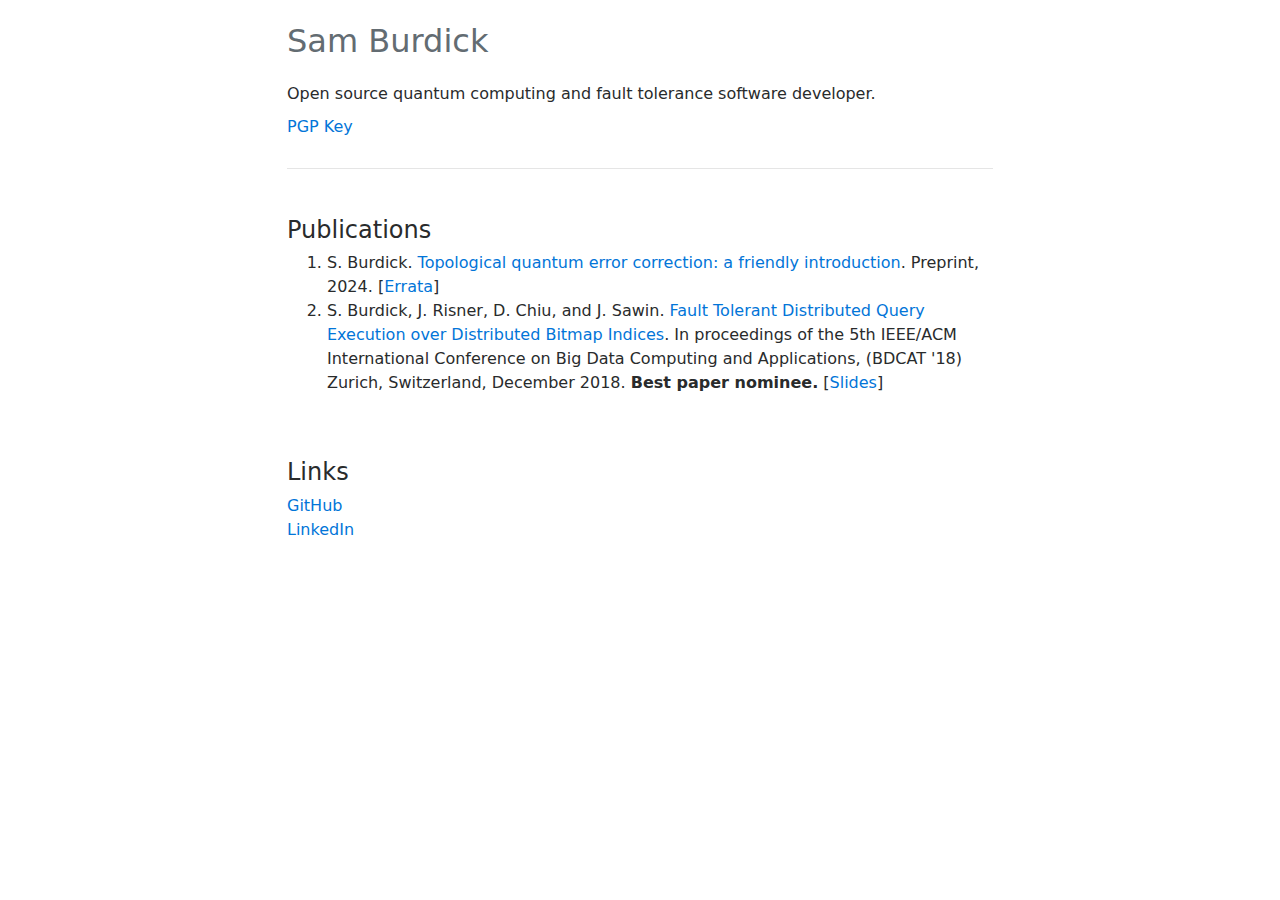
<file: index.html>
<html lang="en">
  <head>
    <meta charset="utf-8">
    <meta name="viewport" content="width=device-width, initial-scale=1, shrink-to-fit=no">
    <meta name="description" content="Sam Burdick">
    <meta name="author" content="Sam Burdick">
    <title>Sam Burdick</title>
    <link href="css/bootstrap.min.css" rel="stylesheet">
    <link href="css/narrow-jumbotron.css" rel="stylesheet">
    <link rel="icon" type="image/x-icon" href="favicon.ico">
  </head>

  <body>
    <div class="container">
      <div class="header clearfix">
        <nav>
          <h2 class="text-muted">Sam Burdick</h2>
          <h6>
            <br>
            <p>
            Open source quantum computing and fault tolerance software developer.
            </p>
	    <p><a href="./burdick.pub.asc">PGP Key</a></p>
          </h6>
        </nav>
      </div>

      <div class="row marketing">
        <div class="lg-6">
          <h4><a name="talks"></a>Publications</h4>
          <ol>
              <li>S. Burdick. <a href="./docs/tqec-0.2.pdf">Topological quantum error correction: a friendly introduction</a>. Preprint, 2024. [<a href="./docs/tqec-errata.pdf">Errata</a>]</li>
              <li>
                S. Burdick, J. Risner, D. Chiu, and J. Sawin. <a href="./docs/BDCAT-2018.pdf">Fault Tolerant Distributed Query Execution over Distributed Bitmap Indices</a>. In proceedings of the 5th IEEE/ACM International Conference on Big Data Computing and Applications, (BDCAT '18) Zurich, Switzerland, December 2018. <b>Best paper nominee.</b> [<a href="./docs/BDCAT_2018_final_slides.pdf">Slides</a>]
            </li>
          </ol>
        </div>
      </div>
      
      <div class="row marketing">
       <div class="lg-6">
         <h4 >
           <a name="other"></a>Links</h4>
         <p>
           <a href="https://github.com/smburdick">GitHub</a><br>
           <a href="https://www.linkedin.com/in/sam-burdick-2400732aa/">LinkedIn</a>
         </p>
       </div>
      </div>
  
     </div>
    </div>
    <script src="js/ie10-viewport-bug-workaround.js"></script>
  </body>
</html>
</file>
<file: css/narrow-jumbotron.css>
/* Space out content a bit */
body {
  padding-top: 1.5rem;
  padding-bottom: 1.5rem;
}

/* Everything but the jumbotron gets side spacing for mobile first views */
.header,
.marketing,
.footer {
  padding-right: 1rem;
  padding-left: 1rem;
}

/* Custom page header */
.header {
  padding-bottom: 1rem;
  border-bottom: .05rem solid #e5e5e5;
}
/* Make the masthead heading the same height as the navigation */
.header h3 {
  margin-top: 0;
  margin-bottom: 0;
  line-height: 3rem;
}

/* Custom page footer */
.footer {
  padding-top: 1.5rem;
  color: #777;
  border-top: .05rem solid #e5e5e5;
}

/* Customize container */
@media (min-width: 48em) {
  .container {
    max-width: 46rem;
  }
}
.container-narrow > hr {
  margin: 2rem 0;
}

/* Main marketing message and sign up button */
.jumbotron {
  text-align: center;
  border-bottom: .05rem solid #e5e5e5;
}
.jumbotron .btn {
  padding: .75rem 1.5rem;
  font-size: 1.5rem;
}

/* Supporting marketing content */
.marketing {
  margin: 3rem 0;
}
.marketing p + h4 {
  margin-top: 1.5rem;
}
.jumbotron .container {
  max-width: 40rem;
}

.jumbotron .album {
  min-height: 50rem; /* Can be removed; just added for demo purposes */
  padding-top: 3rem;
  padding-bottom: 3rem;
  background-color: #f7f7f7;
}

.card {
  float: left;
  width: 200px;
  padding: 30px;
  margin-bottom: 10px;
  border: 0;
}

.card > img {
  margin-bottom: .75rem;
}

.card-text {
  font-size: 16px;
}

/* Responsive: Portrait tablets and up */
@media screen and (min-width: 48em) {
  /* Remove the padding we set earlier */
  .header,
  .marketing,
  .footer {
    padding-right: 0;
    padding-left: 0;
  }
  /* Space out the masthead */
  .header {
    margin-bottom: 2rem;
  }
  /* Remove the bottom border on the jumbotron for visual effect */
  .jumbotron {
    border-bottom: 0;
  }
}
</file>
